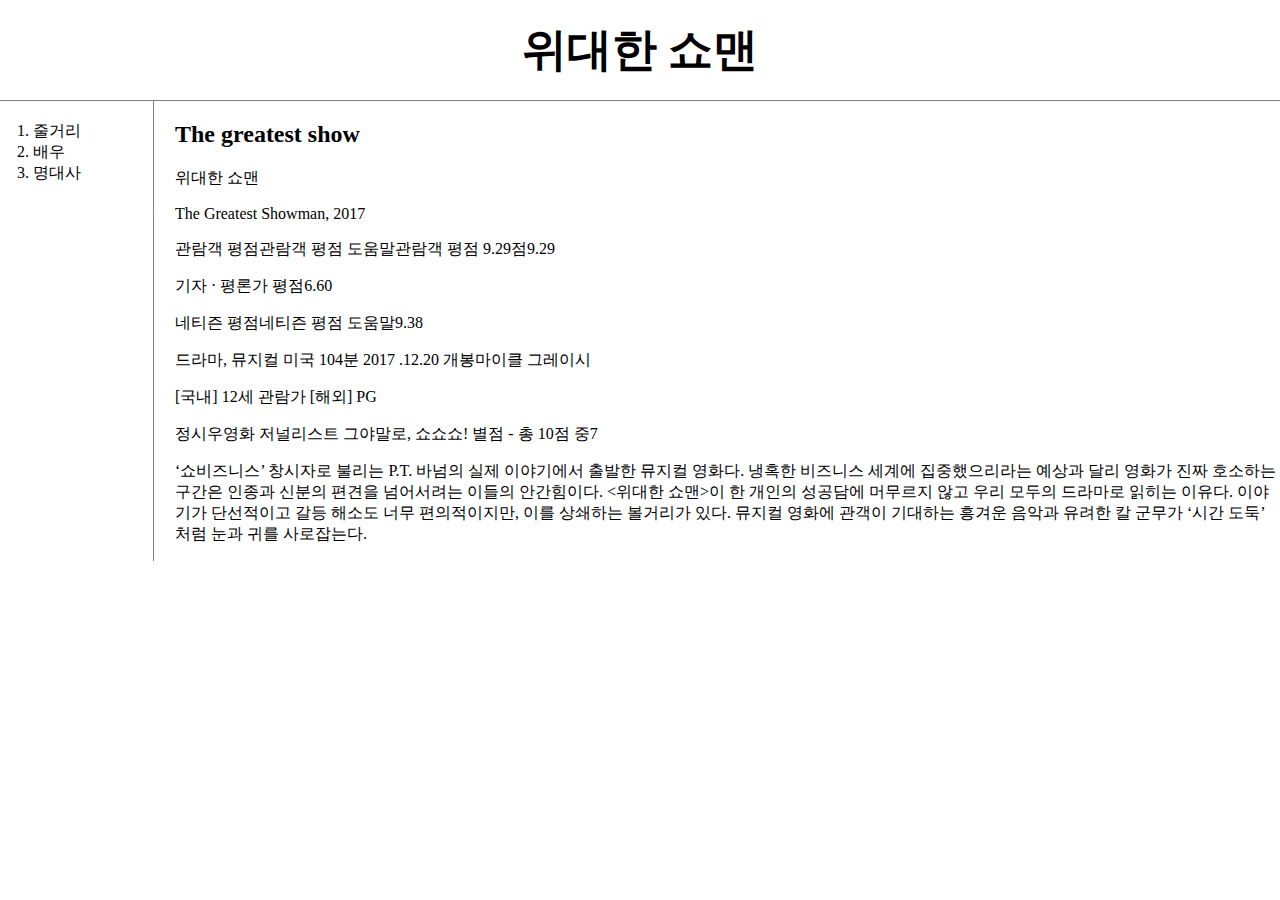
<file: index.html>
<!doctype html>
<html>
<head>
  <title>WEB1 - 위대한 쇼맨<(The greatest show)</title>
  <meta charset="utf-8">
  <link rel="stylesheet" href="style.css">
</head>
<body>
  <h1><a href="index.html">위대한 쇼맨</a></h1>
  <div id="grid">
    <ol>
      <li><a href="1.html">줄거리</a></li>
      <li><a href="2.html">배우</a></li>
      <li><a href="3.html">명대사</a></li>
    </ol>
    <div id="article">
      <h2>The greatest show</h2>
      <p>위대한 쇼맨</p>
      <p>The Greatest Showman, 2017</p>
      <p>관람객 평점관람객 평점 도움말관람객 평점 9.29점9.29</p>
      <p>기자 · 평론가 평점6.60</p>
      <p>네티즌 평점네티즌 평점 도움말9.38</p>
      <p>드라마, 뮤지컬 미국 104분 2017 .12.20 개봉마이클 그레이시</p>
      <p>[국내] 12세 관람가 [해외] PG</p>
      <p>
      정시우영화 저널리스트
      그야말로, 쇼쇼쇼!
      별점 - 총 10점 중7</p>
      <p>‘쇼비즈니스’ 창시자로 불리는 P.T. 바넘의 실제 이야기에서 출발한 뮤지컬 영화다. 냉혹한 비즈니스 세계에 집중했으리라는 예상과 달리 영화가 진짜 호소하는 구간은 인종과 신분의 편견을 넘어서려는 이들의 안간힘이다. <위대한 쇼맨>이 한 개인의 성공담에 머무르지 않고 우리 모두의 드라마로 읽히는 이유다. 이야기가 단선적이고 갈등 해소도 너무 편의적이지만, 이를 상쇄하는 볼거리가 있다. 뮤지컬 영화에 관객이 기대하는 흥겨운 음악과 유려한 칼 군무가 ‘시간 도둑’처럼 눈과 귀를 사로잡는다.
      </p>
    </div>
  </div>
</body>
</html>
</file>
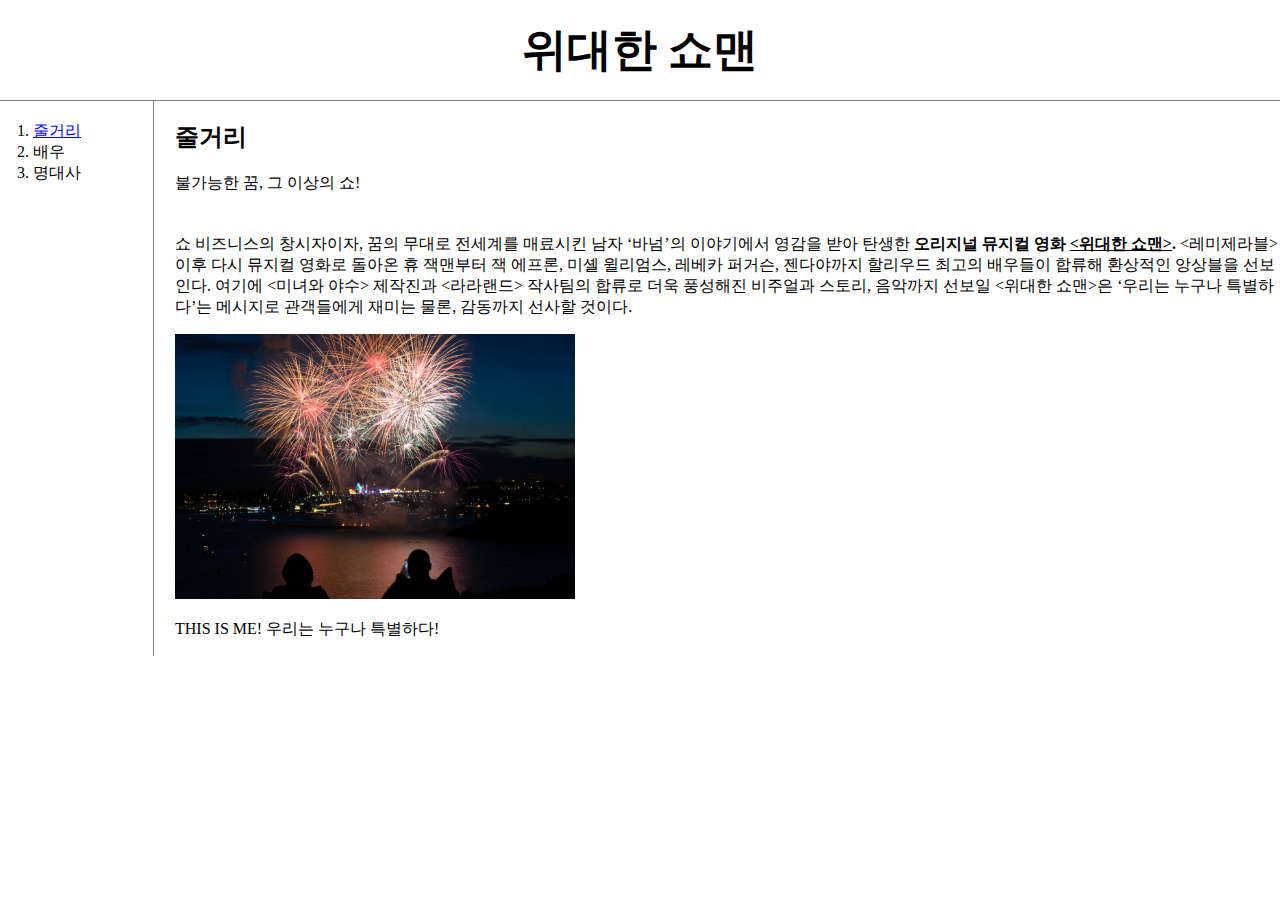
<file: 1.html>
<!doctype html>
<html>
<head>
  <title>WEB1 - 위대한 쇼맨 줄거리</title>
  <meta charset="utf-8">
  <link rel="stylesheet" href="style.css">
</head>
<body>
  <h1><a href="index.html">위대한 쇼맨</a></h1>
  <div id="grid">
    <ol>
      <li><a href="1.html" style="color:blue;text-decoration:underline">줄거리</a></li>
      <li><a href="2.html">배우</a></li>
      <li><a href="3.html">명대사</a></li>
    </ol>
    <div id="article">
      <h2>줄거리</h2>
      <p>불가능한 꿈, 그 이상의 쇼!</p>
      <p style="margin-top:40px;">쇼 비즈니스의 창시자이자, 꿈의 무대로 전세계를 매료시킨 남자
       ‘바넘’의 이야기에서 영감을 받아 탄생한 <strong>오리지널 뮤지컬 영화 <u><위대한 쇼맨></u>.</strong>
       <레미제라블> 이후 다시 뮤지컬 영화로 돌아온 휴 잭맨부터 잭 에프론, 미셸 윌리엄스, 레베카 퍼거슨, 젠다야까지
       할리우드 최고의 배우들이 합류해 환상적인 앙상블을 선보인다.
       여기에 <미녀와 야수> 제작진과 <라라랜드> 작사팀의 합류로
       더욱 풍성해진 비주얼과 스토리, 음악까지 선보일 <a href="https://movie.naver.com/movie/bi/mi/basic.nhn?code=106360"
       target="_blank" title="the greatest show content"><위대한 쇼맨></a>은
       ‘우리는 누구나 특별하다’는 메시지로 관객들에게 재미는 물론, 감동까지 선사할 것이다.</p>
      <img src="show.jpg" width="400">
       <p>THIS IS ME! 우리는 누구나 특별하다!</p>
    </div>
  </div>
</body>
</html>
</file>
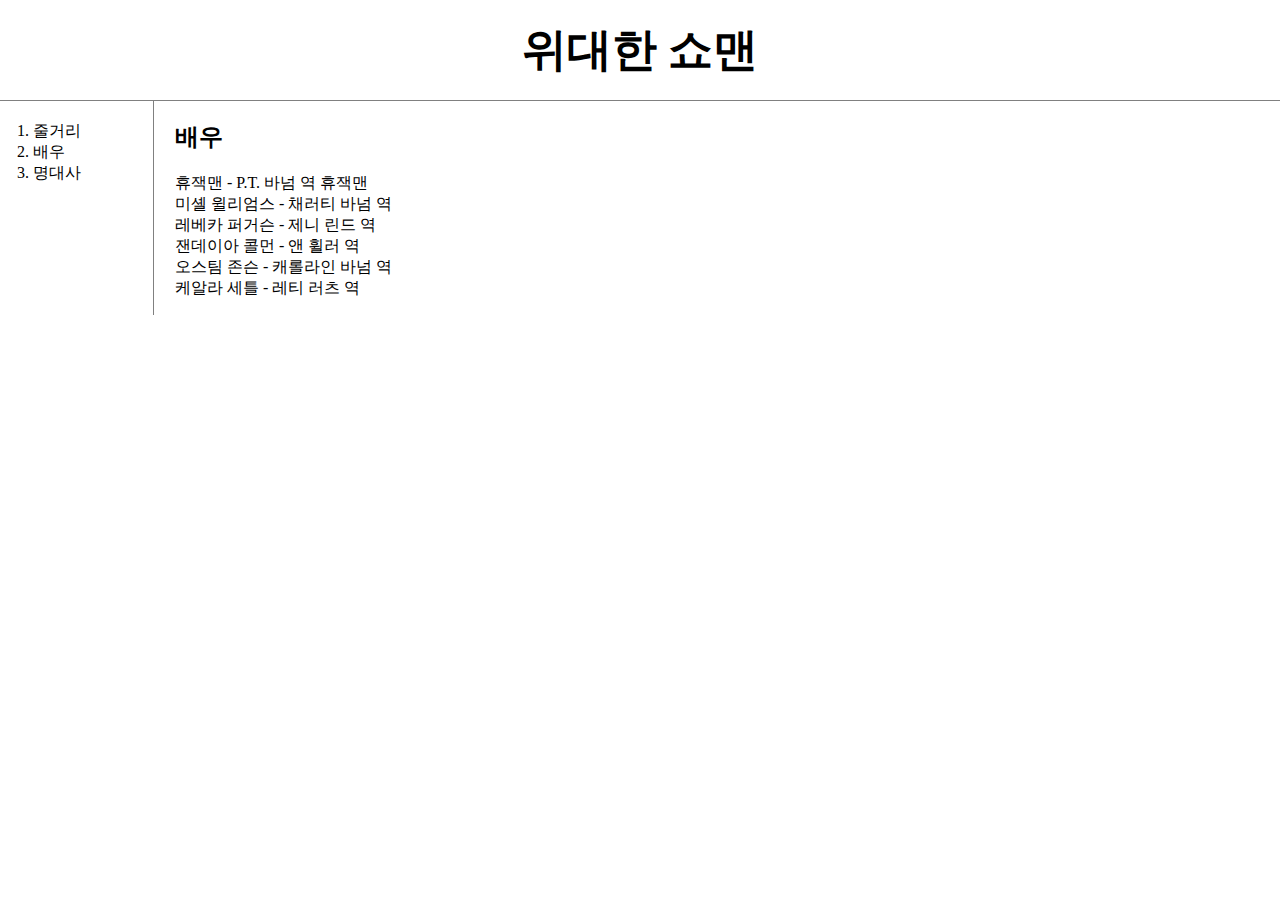
<file: 2.html>
<!doctype html>
<html>
<head>
  <title>WEB1 - 위대한 쇼맨 배우</title>
  <meta charset="utf-8">
  <link rel="stylesheet" href="style.css">
</head>
<body>
  <h1><a href="index.html">위대한 쇼맨</a></h1>
  <div id="grid">
    <ol>
      <li><a href="1.html">줄거리</a></li>
      <li><a href="2.html">배우</a></li>
      <li><a href="3.html">명대사</a></li>
    </ol>
    <!--
    <h1><a href="index.html"><font color="red">위대한 쇼맨</font></a></h1>
    <ol>
      <li><a href="1.html"><font color="red">줄거리</font></a></li>
      <li><a href="2.html"><font color="red">배우</font></a></li>
      <li><a href="3.html"><font color="red">명대사</font></a></li>
    </ol>
    -->
    <div id="article">
      <h2>배우</h2>
      <p>휴잭맨 - P.T. 바넘 역 휴잭맨 <br>
        미셸 윌리엄스 - 채러티 바넘 역<br>
        레베카 퍼거슨 - 제니 린드 역<br>
        잰데이아 콜먼 - 앤 휠러 역<br>
        오스팀 존슨 - 캐롤라인 바넘 역<br>
        케알라 세틀 - 레티 러츠 역<br>
      </p>
    </div>
  </div>
</body>
</html>
</file>
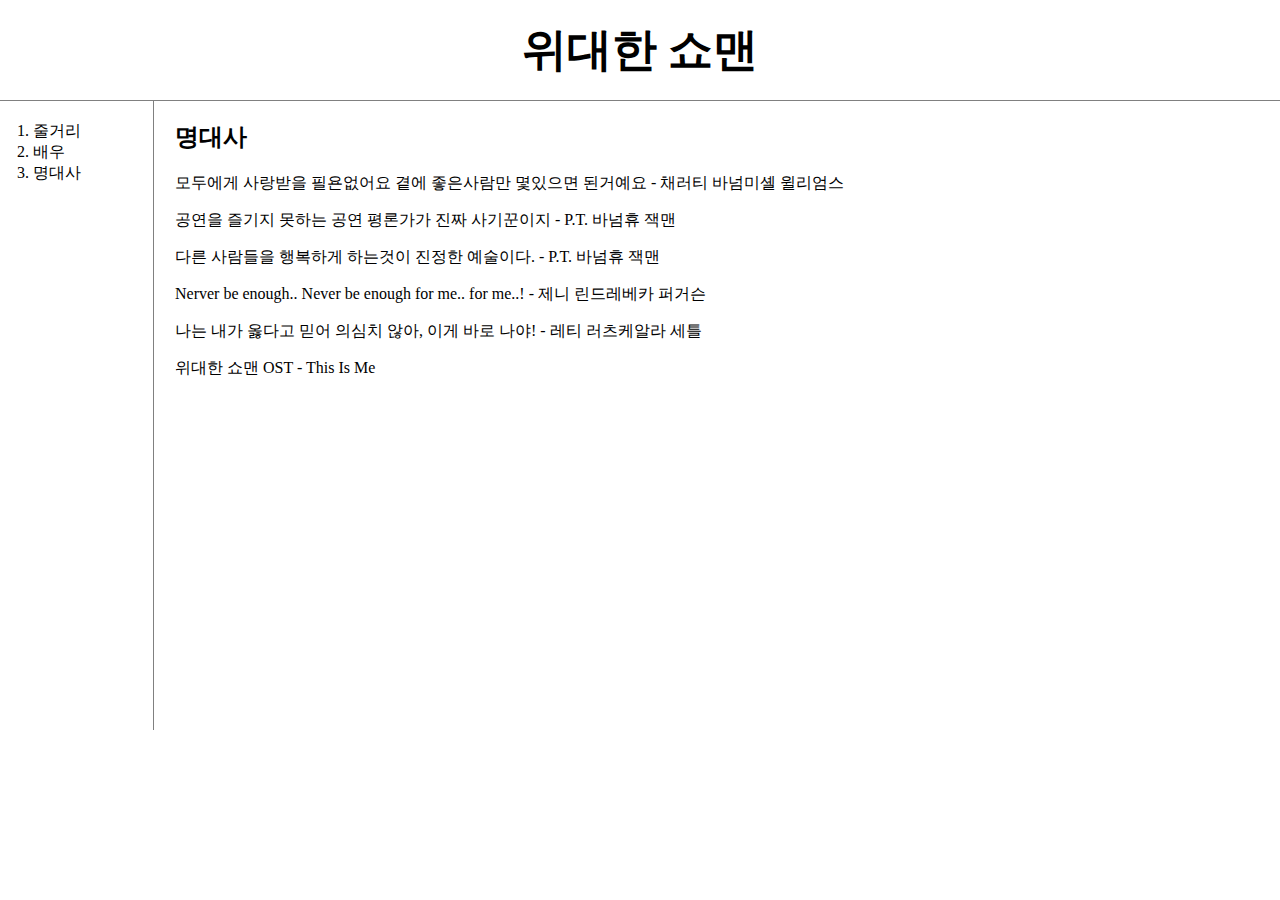
<file: 3.html>
<!doctype html>
<html>
<head>
  <title>WEB1 - 위대한 쇼맨 명대사</title>
  <meta charset="utf-8">
  <link rel="stylesheet" href="style.css">
</head>
<body>
  <h1><a href="index.html">위대한 쇼맨</a></h1>
  <div id="grid">
    <ol>
      <li><a href="1.html">줄거리</a></li>
      <li><a href="2.html">배우</a></li>
      <li><a href="3.html">명대사</a></li>
    </ol>
    <div id="article">
      <h2>명대사</h2>
      <p>모두에게 사랑받을 필욘없어요 곁에 좋은사람만 몇있으면 된거예요

      - 채러티 바넘미셸 윌리엄스</p>
      <p>공연을 즐기지 못하는 공연 평론가가 진짜 사기꾼이지

      - P.T. 바넘휴 잭맨</p>
      <p>다른 사람들을 행복하게 하는것이 진정한 예술이다.

      - P.T. 바넘휴 잭맨</p>
      <p>
      Nerver be enough.. Never be enough for me.. for me..!

      - 제니 린드레베카 퍼거슨</p>
      <p>나는 내가 옳다고 믿어 의심치 않아, 이게 바로 나야!

      - 레티 러츠케알라 세틀
      </p>
      <p>
        위대한 쇼맨 OST - This Is Me
      </p>
      <p>
        <iframe width="560" height="315" src="https://www.youtube.com/embed/h2TLNdaQkL4" frameborder="0" allow="accelerometer; autoplay; encrypted-media; gyroscope; picture-in-picture" allowfullscreen></iframe>
      </p>
    </div>
  </div>
</body>
</html>
</file>
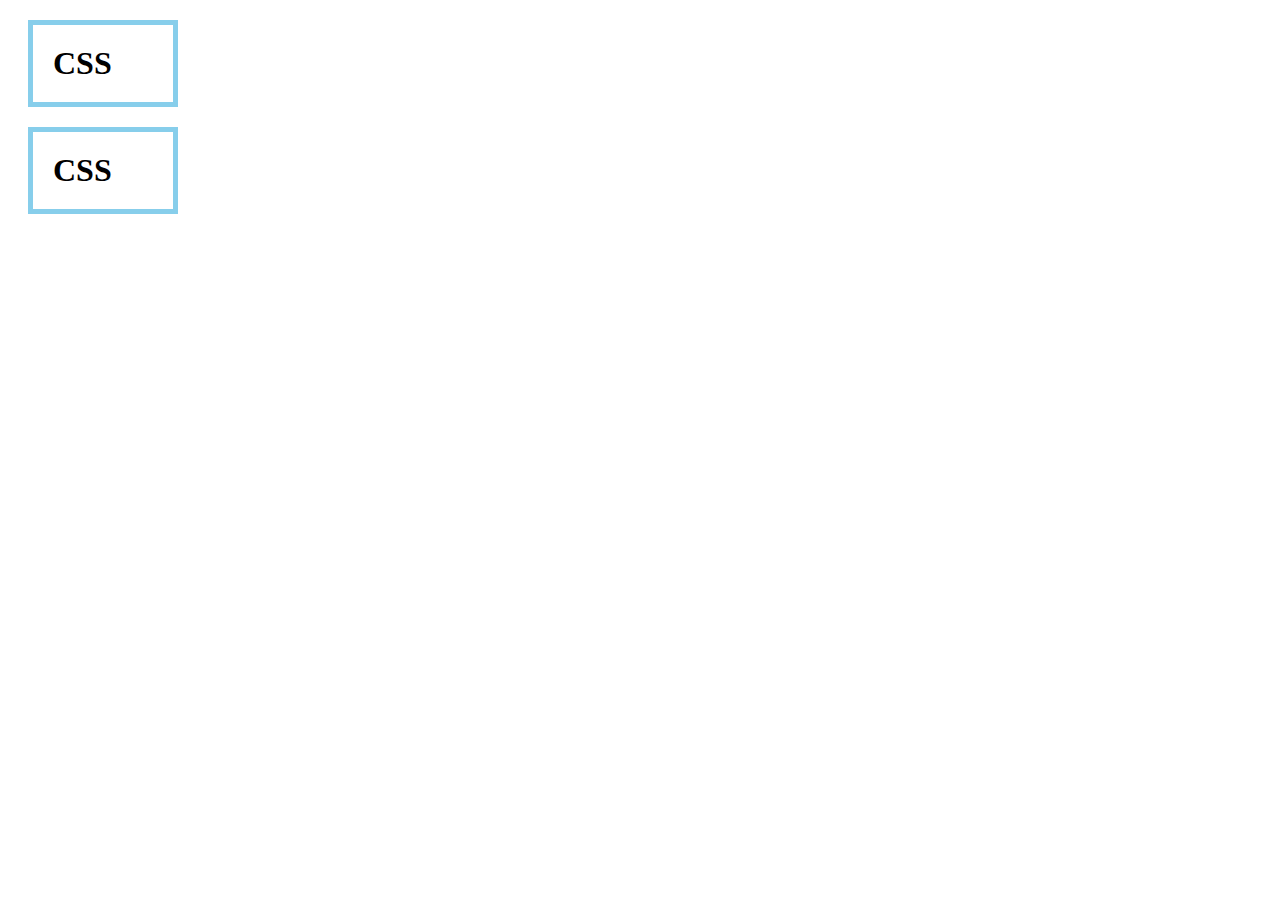
<file: box.html>
<!DOCTYPE html>
<html>
  <head>
    <meta charset="utf-8">
    <title></title>
    <style>
      h1{
        border:5px solid skyblue;
        padding:20px;
        margin:20px;
        display:block;
        width:100px;
      }
    </style>
  </head>
  <body>
    <h1>CSS</h1>
    <h1>CSS</h1>
  </body>
</html>
</file>
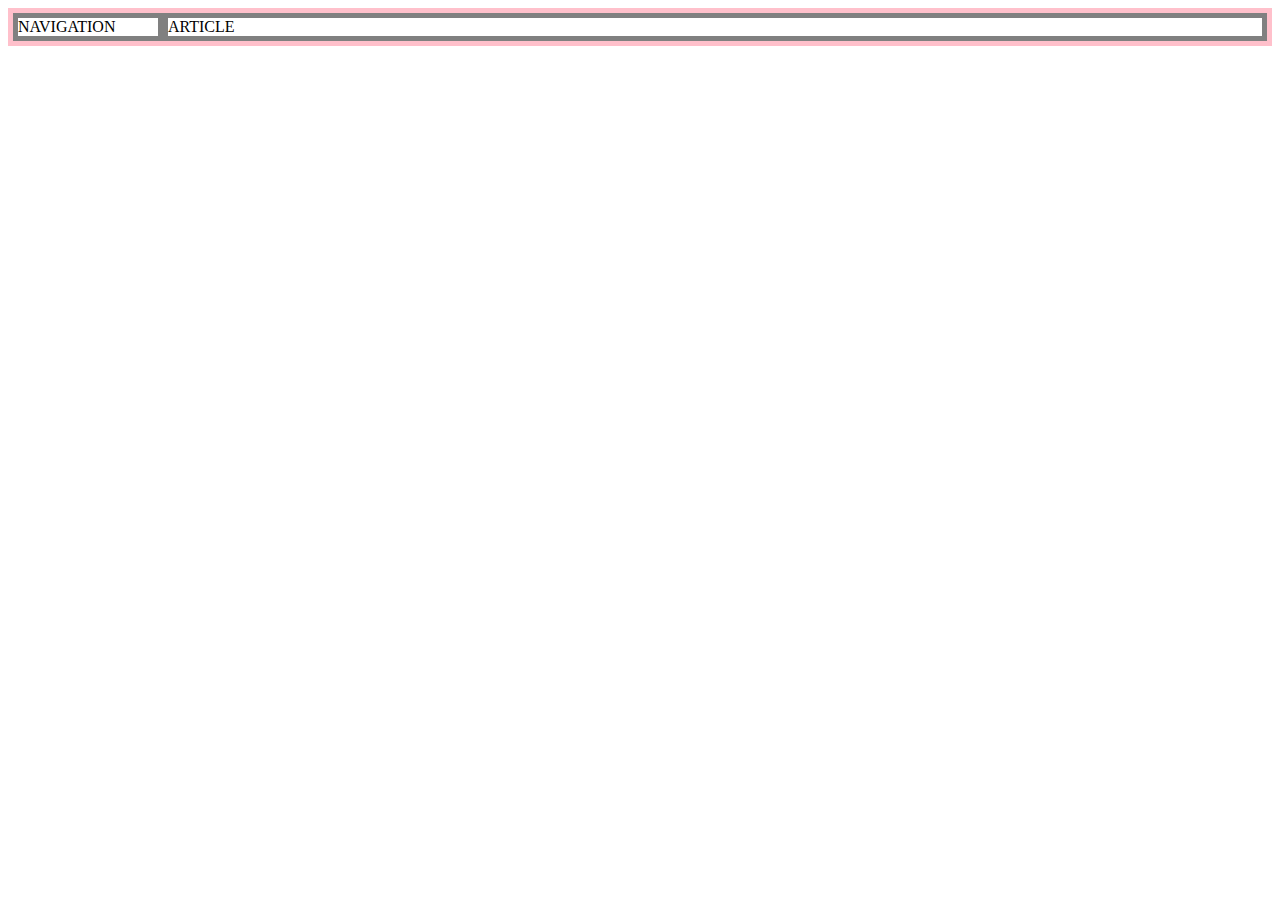
<file: grid.html>
<!DOCTYPE html>
<html>
  <head>
    <title></title>
    <meta charset="utf-8">
    <style>
      #grid{
        border:5px solid pink;
        display:grid;
        grid-template-columns: 150px 1fr;
      }
      div{
        border:5px solid gray;
      }
    </style>
  </head>
  <body>
    <div id="grid">
      <div>NAVIGATION</div>
      <div>ARTICLE</div>
    </div>
  </body>
</html>
</file>
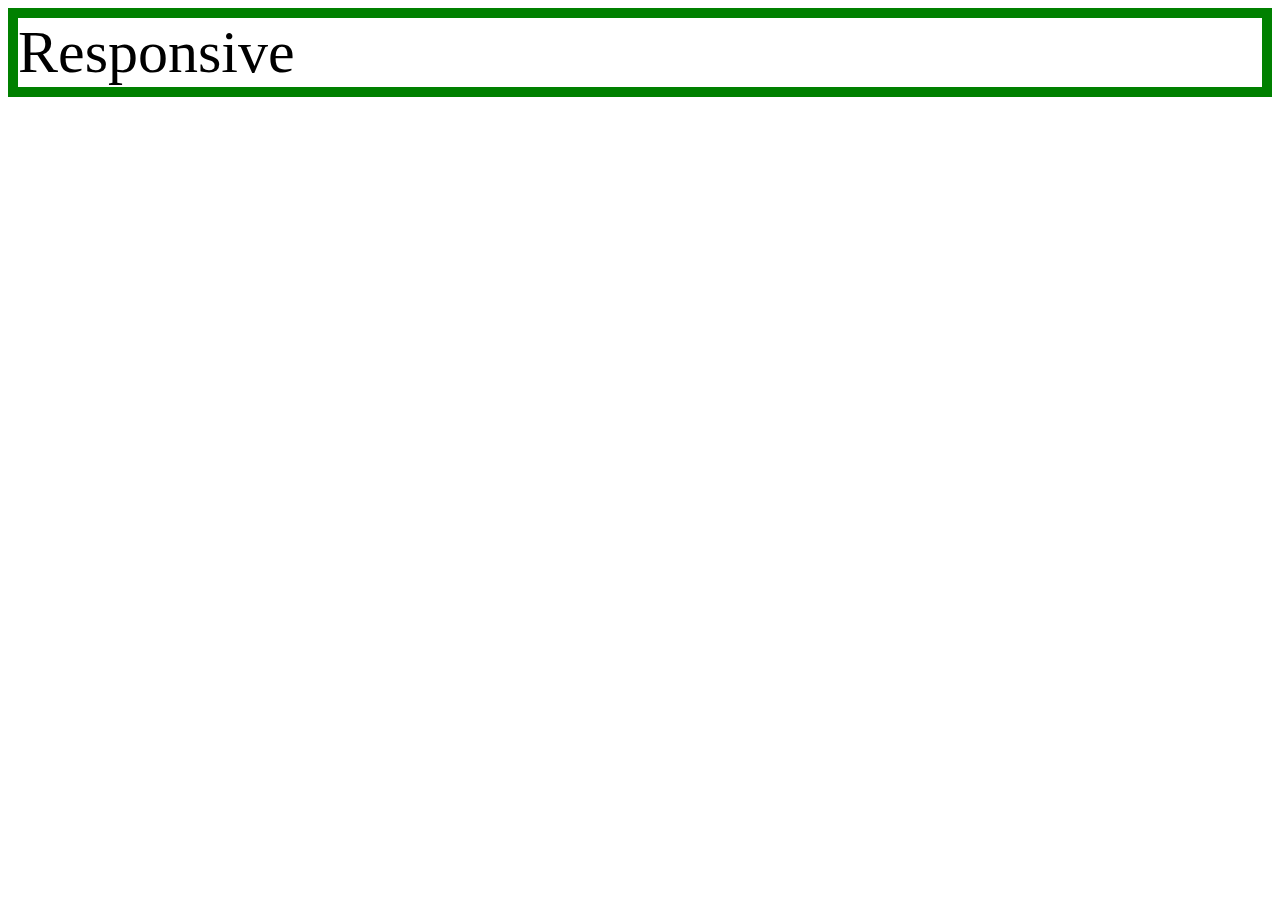
<file: mediaquery.html>
<!DOCTYPE html>
<html>
  <head>
    <title></title>
    <meta charset="utf-8">
    <style>
      div{
        border:10px solid green;
        font-size:60px;
      }
      /*
      screen width<300px
      */
      @media(max-width:300px) {
        div{
          display:none;
        }
      }
    </style>
  </head>
  <body>
    <div>
      Responsive
    </div>
  </body>
</html>
</file>
<file: style.css>
body{
  margin:0;
}
 a {
   color:black;
   text-decoration: none;
 }
 h1{
   font-size:45px;
   text-align:center;
   border-bottom:1px solid gray;
   margin:0;
   padding:20px;
 }
 ol{
   border-right:1px solid gray;
   width:100px;
   margin:0;
   padding:20px;
 }
 #grid{
   display:grid;
   grid-template-columns: 150px 1fr;
 }
#grid ol{
   padding-left:33px;
 }
 #article{
   padding-left:25px;
 }
 @media(max-width:800px){
   #grid{
    display:block;
   }
   ol{
     border-right:none;
   }
   h1{
     border-bottom:none;
   }
 }
</file>
